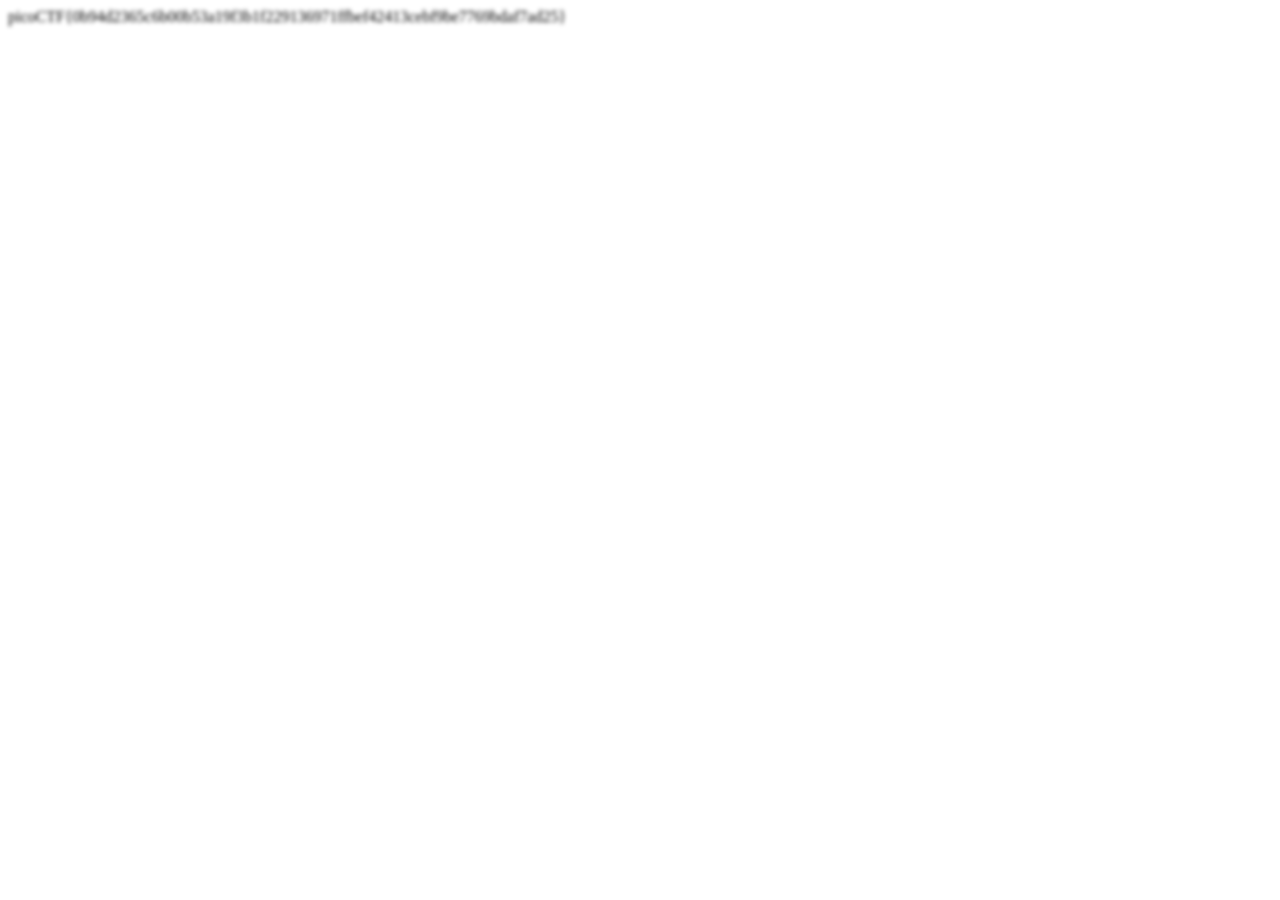
<file: 4.html>
<html>
  <script src="files/scripts.js"></script>
  <style>
    p {
      filter: blur(2px);
    }
  </style>
  <p>
    picoCTF{0b94d2365c6b00b53a19f3b1f229136971ffbef42413cebf9be7769bdaf7ad25}
  </p>
</html>
</file>
